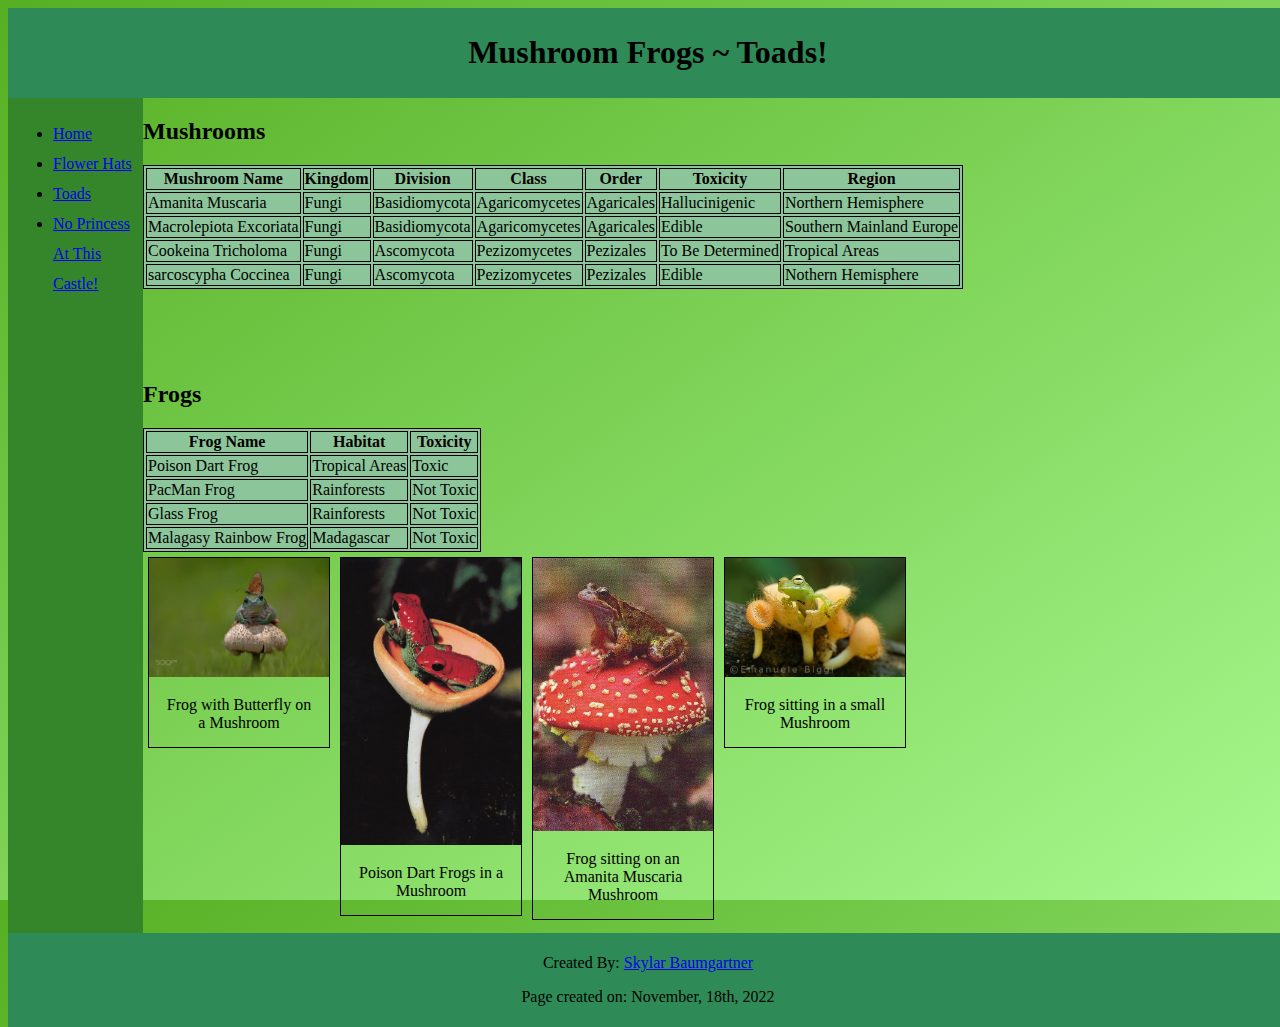
<file: Tables & Layout/index.html>
<!--Skylar Baumgartner-->
<!--Create an HTML page that uses tables for a layout and also another table to display data.-->
<!--The page should have a header, a footer, a left navigation bar, and a main content area. -->
<!--The main content area should have a table that displays data. -->
<!--for this page, the data for the table will be hard coded-->
<!--This site will be about Frogs resting on Mushrooms-->
<!--we will be adding our HTML tag for our website-->
<!--Skylar Baumgartner-->
<!DOCTYPE html>
<html>
<!--Head section is where you put information about the page-->

<head>
    <!--This is the title thatll be in the tab of the website in browser-->
    <title> Mushroom Frogs </title>
</head>
<!--Body section is where you put the content of the page-->

<body>
    <!--This is the header of the site-->
    <header>
        <h1> Mushroom Frogs ~ Toads! </h1>
        <!--create our .css section here -->
        <link rel="stylesheet" href="style.css" />
        <style>
            /*css for the header*/
            header {
                background-color: seagreen;
                color: black;
                text-align: center;
                padding: 5px;
            }

            /*css for the footer*/
            footer {
                background-color: seagreen;
                color: black;
                clear: left;
                text-align: center;
                padding: 5px;
            }

            /*css for the Navigation Bar*/
            nav {
                line-height: 30px;
                background-color: rgb(53, 133, 42);
                height: 825px;
                width: 125px;
                float: left;
                padding: 5px;
            }

            /*this is the css for the main content area*/
            section {
                width: 350px;
                float: left;
                padding: 10px;
            }

            /**/
            table,
            th,
            td {
                border: 1px solid rgb(0, 0, 0);
                background-color: rgb(141, 197, 155)
            }

            /*This is so I can add pictures with descriptions*/
            div.gallery {
                margin: 5px;
                border: 1px solid rgb(0, 0, 0);
                float: left;
                width: 180px;
            }

            div.gallery:hover {
                border: 1px solid #777;
            }

            div.gallery img {
                width: 100%;
                height: auto;
            }

            div.desc {
                padding: 15px;
                text-align: center;
            }
        </style>
    </header>
    <!--This is the left navigation bar-->
    <nav>
        <ul>
            <li><a href="index.html">Home</a></li>
            <li><a href="Flowers.html">Flower Hats</a></li>
            <li><a href="Toads.html">Toads</a></li>
            <li><a href="ToadxMario.html">No Princess At This Castle!</a></li>
        </ul>
    </nav>
    <!--This is the main content area-->
    <main>
        <h2> Mushrooms </h2>
        <!--This is the table that will hold our data-->
        <!--<tr> tags go across and the <th> & <td> tags go down-->
        <table>
            <!--This is the header row for our table-->
            <!--The header row is where we put the column names-->
            <!--Each row has a start <tr> and ends with a </tr> tag-->
            <!--This <tr> tag stands for one table row>-->
            <tr>
                <!--<th> means Tabes Header-->
                <th>Mushroom Name</th>
                <th>Kingdom</th>
                <th>Division</th>
                <th>Class</th>
                <th>Order</th>
                <th>Toxicity</th>
                <th>Region</th>
            </tr>
            <tr>
                <!--<td> means Table Data, this is the one thatll be used the most in a table-->
                <td>Amanita Muscaria</td>
                <td>Fungi</td>
                <td>Basidiomycota</td>
                <td>Agaricomycetes</td>
                <td>Agaricales</td>
                <td>Hallucinigenic</td>
                <td>Northern Hemisphere</td>
            </tr>
            <tr>
                <!--<td> means Table Data, this is the one thatll be used the most in a table-->
                <td>Macrolepiota Excoriata</td>
                <td>Fungi</td>
                <td>Basidiomycota</td>
                <td>Agaricomycetes</td>
                <td>Agaricales</td>
                <td>Edible</td>
                <td>Southern Mainland Europe</td>
            </tr>
            <tr>
                <!--<td> means Table Data, this is the one thatll be used the most in a table-->
                <td>Cookeina Tricholoma</td>
                <td>Fungi</td>
                <td>Ascomycota</td>
                <td>Pezizomycetes</td>
                <td>Pezizales</td>
                <td>To Be Determined</td>
                <td>Tropical Areas</td>
            </tr>
            <tr>
                <!--<td> means Table Data, this is the one thatll be used the most in a table-->
                <td>sarcoscypha Coccinea</td>
                <td>Fungi</td>
                <td>Ascomycota</td>
                <td>Pezizomycetes</td>
                <td>Pezizales</td>
                <td>Edible</td>
                <td>Nothern Hemisphere</td>
            </tr>
        </table>
        <!--Break-->
        <br></br><br></br>
        <h2> Frogs </h2>
        <table>
            <tr>
                <th>Frog Name</th>
                <th>Habitat</th>
                <th>Toxicity</th>
            </tr>
            <tr>
                <!--<td> means Table Data, this is the one thatll be used the most in a table-->
                <td>Poison Dart Frog</td>
                <td>Tropical Areas</td>
                <td>Toxic</td>
            </tr>
            <tr>
                <!--<td> means Table Data, this is the one thatll be used the most in a table-->
                <td>PacMan Frog</td>
                <td>Rainforests</td>
                <td>Not Toxic</td>
            </tr>
            <tr>
                <!--<td> means Table Data, this is the one thatll be used the most in a table-->
                <td>Glass Frog</td>
                <td>Rainforests</td>
                <td>Not Toxic</td>
            </tr>
            <tr>
                <!--<td> means Table Data, this is the one thatll be used the most in a table-->
                <td>Malagasy Rainbow Frog</td>
                <td>Madagascar</td>
                <td>Not Toxic</td>
            </tr>
        </table>
        <div class="gallery">
            <a target="" href="399e1db1615f7b93c18f7814fa6cb75f.jpg">
                <img src="399e1db1615f7b93c18f7814fa6cb75f.jpg" alt="Cinque Terre" width="600" height="400">
            </a>
            <div class="desc">Frog with Butterfly on a Mushroom</div>
        </div>
        <div class="gallery">
            <a target="" href="97f1700804f3a8aa25a088c1fed96b3a--mushrooms-poison-dart-frogs.jpg">
                <img src="97f1700804f3a8aa25a088c1fed96b3a--mushrooms-poison-dart-frogs.jpg" alt="Cinque Terre"
                    width="600" height="400">
            </a>
            <div class="desc">Poison Dart Frogs in a Mushroom</div>
        </div>
        <div class="gallery">
            <a target="" href="Amanita Muscaria.jpg">
                <img src="Amanita Muscaria.jpg" alt="Cinque Terre" width="600" height="400">
            </a>
            <div class="desc">Frog sitting on an Amanita Muscaria Mushroom</div>
        </div>
        <div class="gallery">
            <a target="" href="ccc1c86c40553996c27f24b8583911ab--cute-frogs-funny-frogs.jpg">
                <img src="ccc1c86c40553996c27f24b8583911ab--cute-frogs-funny-frogs.jpg" alt="Cinque Terre" width="600"
                    height="400">
            </a>
            <div class="desc">Frog sitting in a small Mushroom</div>
        </div>
    </main>
    <footer>
        <p>Created By: <a href="skybaumg@uat.edu"> Skylar Baumgartner</a></p>
        <p>Page created on: <time datetime="2022-11-18">November, 18th, 2022</time></p>
    </footer>
</body>

</html>




</DOCTYPE>
</file>
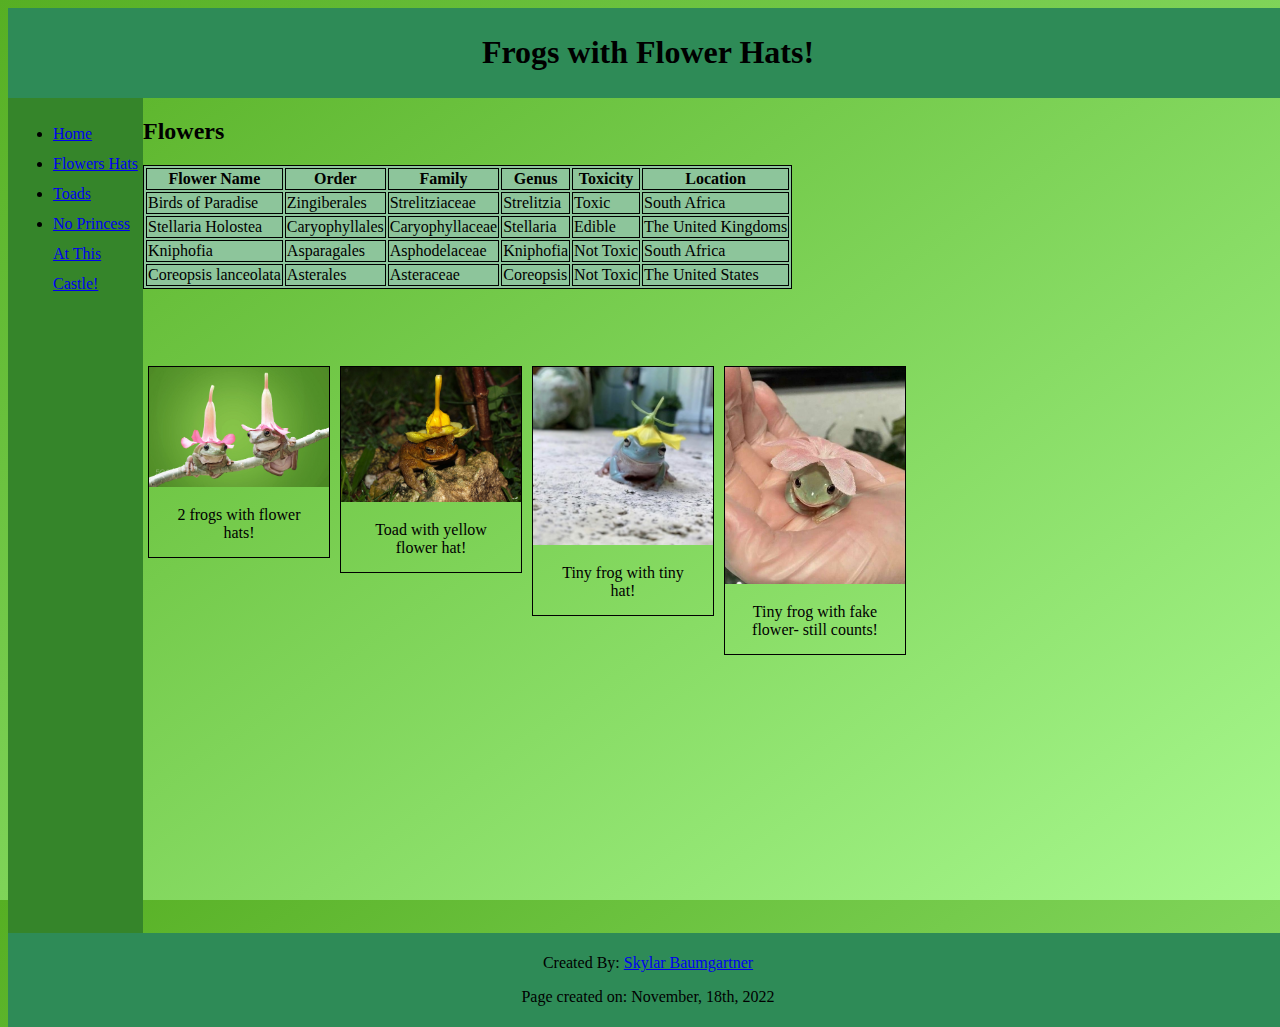
<file: Tables & Layout/Flowers.html>
<!--Skylar Baumgartner-->
<!--Create an HTML page that uses tables for a layout and also another table to display data.-->
<!--The page should have a header, a footer, a left navigation bar, and a main content area. -->
<!--The main content area should have a table that displays data. -->
<!--for this page, the data for the table will be hard coded-->
<!--This site will be about Frogs resting on Mushrooms-->
<!--we will be adding our HTML tag for our website-->
<!DOCTYPE html>
<html>
<!--Head section is where you put information about the page-->

<head>
    <!--This is the title thatll be in the tab of the website in browser-->
    <title> Flower Hat Frogs! </title>
</head>
<!--Body section is where you put the content of the page-->

<body>
    <!--This is the header of the site-->
    <header>
        <h1> Frogs with Flower Hats! </h1>
        <!--create our .css section here -->
        <link rel="stylesheet" href="style.css" />
        <style>
            /*css for the header*/
            header {
                background-color: seagreen;
                color: black;
                text-align: center;
                padding: 5px;
            }

            /*css for the footer*/
            footer {
                background-color: seagreen;
                color: black;
                clear: left;
                text-align: center;
                padding: 5px;
            }

            /*css for the Navigation Bar*/
            nav {
                line-height: 30px;
                background-color: rgb(53, 133, 42);
                height: 825px;
                width: 125px;
                float: left;
                padding: 5px;
            }

            /*this is the css for the main content area*/
            section {
                width: 350px;
                float: left;
                padding: 10px;
            }

            /**/
            table,
            th,
            td {
                border: 1px solid rgb(0, 0, 0);
                background-color: rgb(141, 197, 155)
            }

            /*This is so I can add pictures with descriptions*/
            div.gallery {
                margin: 5px;
                border: 1px solid rgb(0, 0, 0);
                float: left;
                width: 180px;
            }

            div.gallery:hover {
                border: 1px solid #777;
            }

            div.gallery img {
                width: 100%;
                height: auto;
            }

            div.desc {
                padding: 15px;
                text-align: center;
            }
        </style>
    </header>
    <!--This is the left navigation bar-->
    <nav>
        <ul>
            <li><a href="index.html">Home</a></li>
            <li><a href="Flowers.html">Flowers Hats</a></li>
            <li><a href="Toads.html">Toads</a></li>
            <li><a href="ToadxMario.html">No Princess At This Castle!</a></li>
        </ul>
    </nav>
    <!--This is the main content area-->
    <main>
        <h2> Flowers </h2>
        <!--This is the table that will hold our data-->
        <!--<tr> tags go across and the <th> & <td> tags go down-->
        <table>
            <!--This is the header row for our table-->
            <!--The header row is where we put the column names-->
            <!--Each row has a start <tr> and ends with a </tr> tag-->
            <!--This <tr> tag stands for one table row>-->
            <tr>
                <!--<th> means Tabes Header-->
                <th>Flower Name</th>
                <th>Order</th>
                <th>Family</th>
                <th>Genus</th>
                <th>Toxicity</th>
                <th>Location</th>
            </tr>
            <tr>
                <!--<td> means Table Data, this is the one thatll be used the most in a table-->
                <td>Birds of Paradise</td>
                <td>Zingiberales</td>
                <td>Strelitziaceae</td>
                <td>Strelitzia</td>
                <td>Toxic</td>
                <td>South Africa</td>
            </tr>
            <tr>
                <!--<td> means Table Data, this is the one thatll be used the most in a table-->
                <td>Stellaria Holostea</td>
                <td>Caryophyllales</td>
                <td>Caryophyllaceae</td>
                <td>Stellaria</td>
                <td>Edible</td>
                <td>The United Kingdoms</td>
            </tr>
            <tr>
                <!--<td> means Table Data, this is the one thatll be used the most in a table-->
                <td>Kniphofia</td>
                <td>Asparagales</td>
                <td>Asphodelaceae</td>
                <td>Kniphofia</td>
                <td>Not Toxic</td>
                <td>South Africa</td>
            </tr>
            <tr>
                <!--<td> means Table Data, this is the one thatll be used the most in a table-->
                <td>Coreopsis lanceolata</td>
                <td>Asterales</td>
                <td>Asteraceae</td>
                <td>Coreopsis</td>
                <td>Not Toxic</td>
                <td>The United States</td>
            </tr>
        </table>
        <br></br><br></br>
        <div class="gallery">
            <a target="" href="Flower Hat 1.jpg">
                <img src="Flower Hat 1.jpg" alt="Cinque Terre" width="600" height="400">
            </a>
            <div class="desc">2 frogs with flower hats!</div>
        </div>
        <div class="gallery">
            <a target="" href="flower hat 2.jpg">
                <img src="flower hat 2.jpg" alt="Cinque Terre"
                    width="600" height="400">
            </a>
            <div class="desc">Toad with yellow flower hat!</div>
        </div>
        <div class="gallery">
            <a target="" href="flower hat 3.jpg">
                <img src="flower hat 3.jpg" alt="Cinque Terre" width="600" height="400">
            </a>
            <div class="desc">Tiny frog with tiny hat!</div>
        </div>
        <div class="gallery">
            <a target="" href="flower hat 4.jpg">
                <img src="flower hat 4.jpg" alt="Cinque Terre" width="600"
                    height="400">
            </a>
            <div class="desc">Tiny frog with fake flower- still counts! </div>
        </div>
    </main>
    <footer>
        <p>Created By: <a href="skybaumg@uat.edu"> Skylar Baumgartner</a></p>
        <p>Page created on: <time datetime="2022-11-18">November, 18th, 2022</time></p>
    </footer>
</body>

</html>
</file>
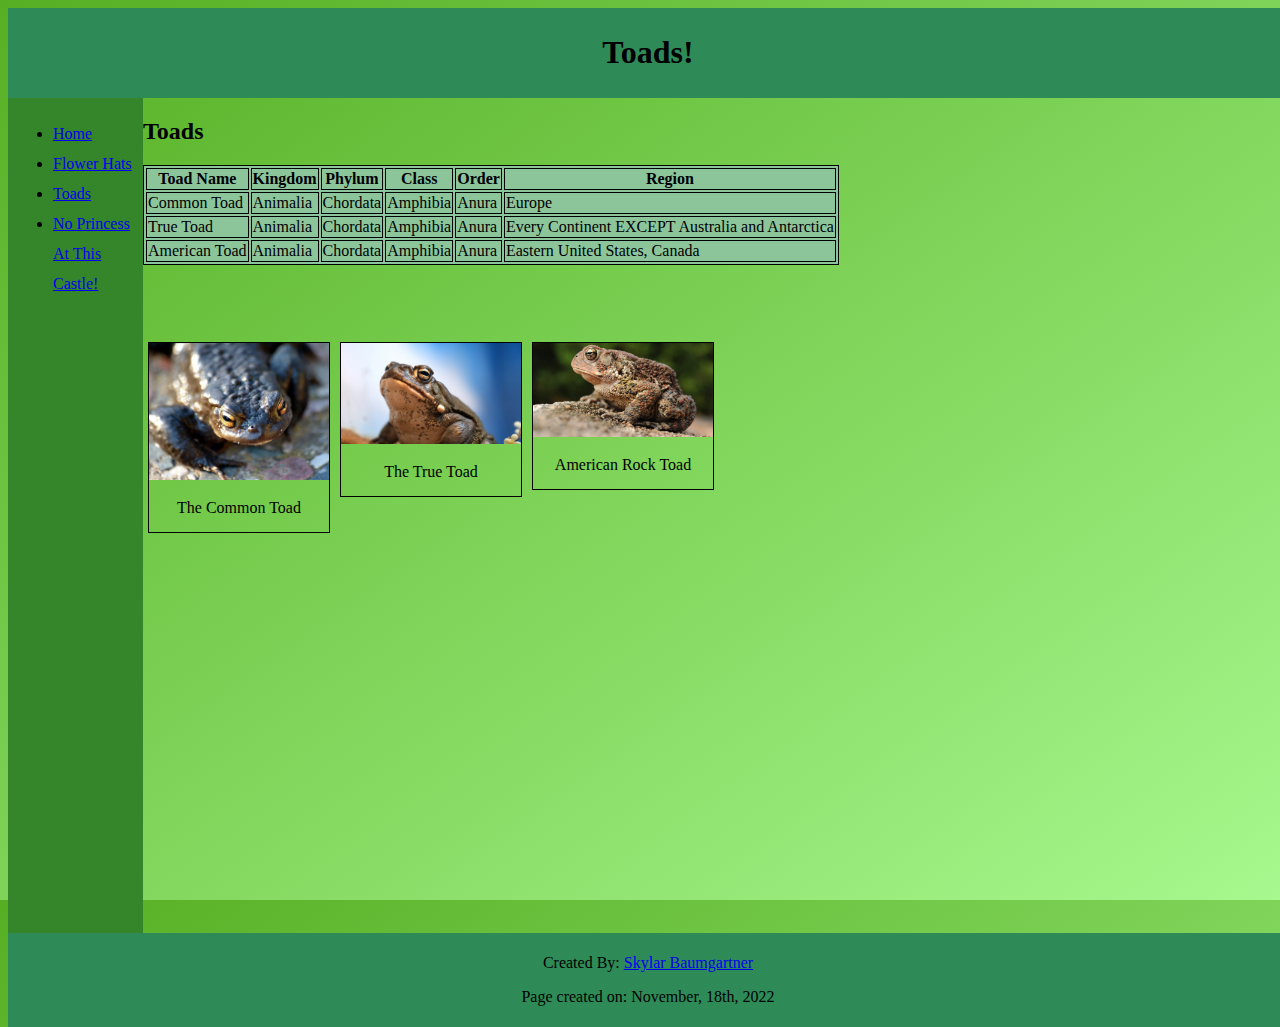
<file: Tables & Layout/Toads.html>
<!--Skylar Baumgartner-->
<!--Create an HTML page that uses tables for a layout and also another table to display data.-->
<!--The page should have a header, a footer, a left navigation bar, and a main content area. -->
<!--The main content area should have a table that displays data. -->
<!--for this page, the data for the table will be hard coded-->
<!--This site will be about Frogs resting on Mushrooms-->
<!--we will be adding our HTML tag for our website-->
<!--Skylar Baumgartner-->
<!DOCTYPE html>
<html>
<!--Head section is where you put information about the page-->

<head>
    <!--This is the title thatll be in the tab of the website in browser-->
    <title> Toads </title>
</head>
<!--Body section is where you put the content of the page-->

<body>
    <!--This is the header of the site-->
    <header>
        <h1>  Toads! </h1>
        <!--create our .css section here -->
        <link rel="stylesheet" href="style.css" />
        <style>
            /*css for the header*/
            header {
                background-color: seagreen;
                color: black;
                text-align: center;
                padding: 5px;
            }

            /*css for the footer*/
            footer {
                background-color: seagreen;
                color: black;
                clear: left;
                text-align: center;
                padding: 5px;
            }

            /*css for the Navigation Bar*/
            nav {
                line-height: 30px;
                background-color: rgb(53, 133, 42);
                height: 825px;
                width: 125px;
                float: left;
                padding: 5px;
            }

            /*this is the css for the main content area*/
            section {
                width: 350px;
                float: left;
                padding: 10px;
            }

            /**/
            table,
            th,
            td {
                border: 1px solid rgb(0, 0, 0);
                background-color: rgb(141, 197, 155)
            }

            /*This is so I can add pictures with descriptions*/
            div.gallery {
                margin: 5px;
                border: 1px solid rgb(0, 0, 0);
                float: left;
                width: 180px;
            }

            div.gallery:hover {
                border: 1px solid #777;
            }

            div.gallery img {
                width: 100%;
                height: auto;
            }

            div.desc {
                padding: 15px;
                text-align: center;
            }
        </style>
    </header>
    <!--This is the left navigation bar-->
    <nav>
        <ul>
            <li><a href="index.html">Home</a></li>
            <li><a href="Flowers.html">Flower Hats</a></li>
            <li><a href="Toads.html">Toads</a></li>
            <li><a href="ToadxMario.html">No Princess At This Castle!</a></li>
        </ul>
    </nav>
    <!--This is the main content area-->
    <main>
        <h2> Toads </h2>
        <!--This is the table that will hold our data-->
        <!--<tr> tags go across and the <th> & <td> tags go down-->
        <table>
            <!--This is the header row for our table-->
            <!--The header row is where we put the column names-->
            <!--Each row has a start <tr> and ends with a </tr> tag-->
            <!--This <tr> tag stands for one table row>-->
            <tr>
                <!--<th> means Tabes Header-->
                <th>Toad Name</th>
                <th>Kingdom</th>
                <th>Phylum</th>
                <th>Class</th>
                <th>Order</th>
                <th>Region</th>
            </tr>
            <tr>
                <!--<td> means Table Data, this is the one thatll be used the most in a table-->
                <td>Common Toad</td>
                <td>Animalia</td>
                <td>Chordata</td>
                <td>Amphibia</td>
                <td>Anura</td>
                <td>Europe</td>
            </tr>
            <tr>
                <!--<td> means Table Data, this is the one thatll be used the most in a table-->
                <td>True Toad</td>
                <td>Animalia</td>
                <td>Chordata</td>
                <td>Amphibia</td>
                <td>Anura</td>
                <td>Every Continent EXCEPT Australia and Antarctica</td>
            </tr>
            <tr>
                <!--<td> means Table Data, this is the one thatll be used the most in a table-->
                <td>American Toad</td>
                <td>Animalia</td>
                <td>Chordata</td>
                <td>Amphibia</td>
                <td>Anura</td>
                <td>Eastern United States, Canada</td>
            </tr>
        </table>
        <!--Break-->
        <br></br><br></br>
        <div class="gallery">
            <a target="" href="Common Toad.jpg">
                <img src="Common Toad.jpg" alt="Cinque Terre" width="600" height="400">
            </a>
            <div class="desc">The Common Toad</div>
        </div>
        <div class="gallery">
            <a target="" href="True Toad.jpg">
                <img src="True Toad.jpg" alt="Cinque Terre"
                    width="600" height="400">
            </a>
            <div class="desc">The True Toad</div>
        </div>
        <div class="gallery">
            <a target="" href="American Toad.jpg">
                <img src="American Toad.jpg" alt="Cinque Terre" width="600" height="400">
            </a>
            <div class="desc">American Rock Toad</div>
        </div>
    </main>
    <footer>
        <p>Created By: <a href="skybaumg@uat.edu"> Skylar Baumgartner</a></p>
        <p>Page created on: <time datetime="2022-11-18">November, 18th, 2022</time></p>
    </footer>
</body>

</html>




</DOCTYPE>
</file>
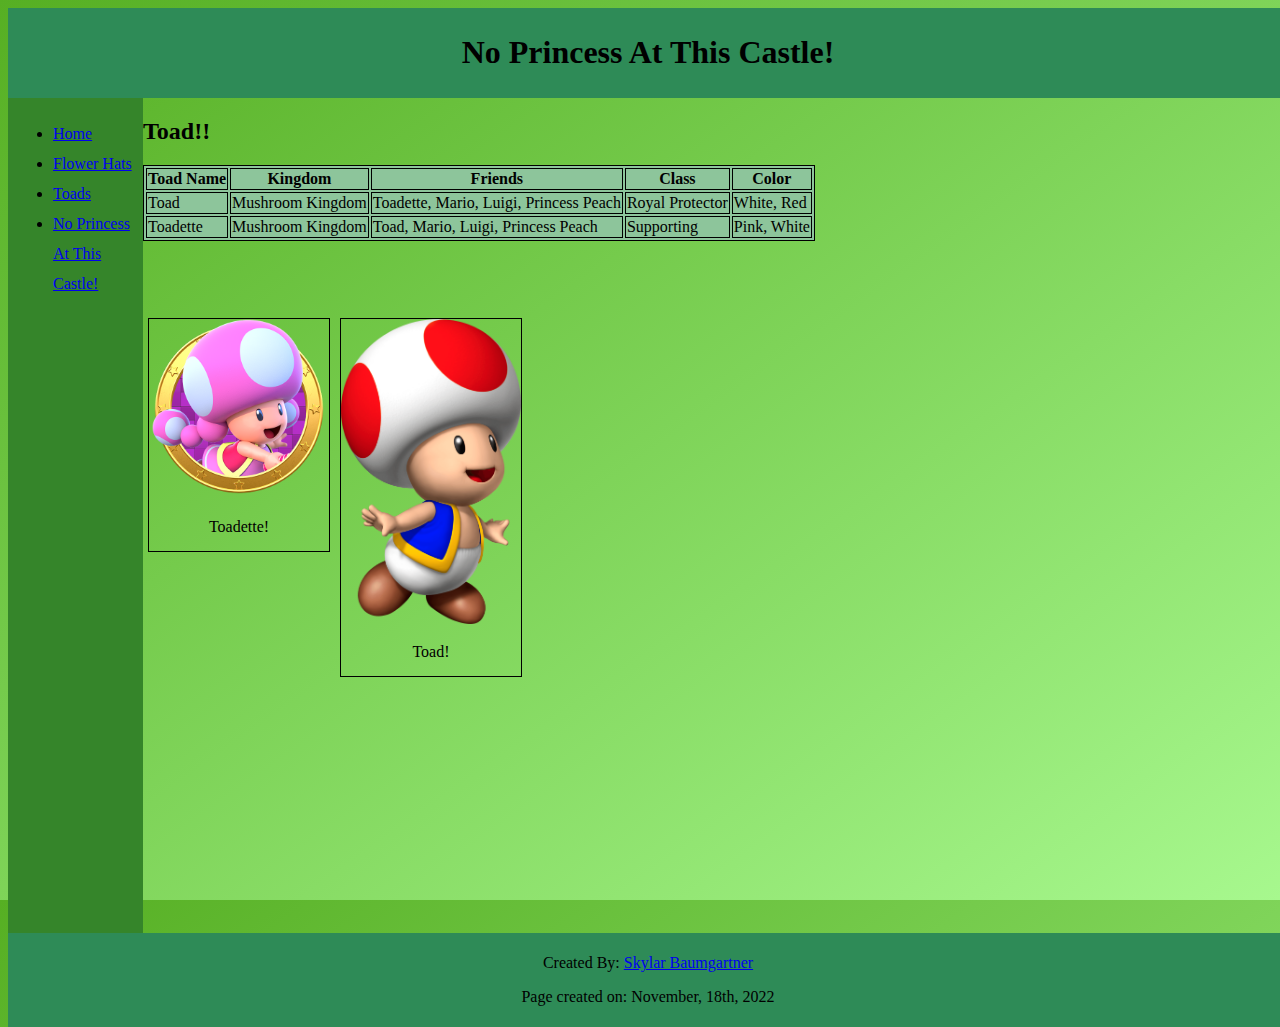
<file: Tables & Layout/ToadxMario.html>
<!--Skylar Baumgartner-->
<!--Create an HTML page that uses tables for a layout and also another table to display data.-->
<!--The page should have a header, a footer, a left navigation bar, and a main content area. -->
<!--The main content area should have a table that displays data. -->
<!--for this page, the data for the table will be hard coded-->
<!--This site will be about Frogs resting on Mushrooms-->
<!--we will be adding our HTML tag for our website-->
<!--Skylar Baumgartner-->
<!DOCTYPE html>
<html>
<!--Head section is where you put information about the page-->

<head>
    <!--This is the title thatll be in the tab of the website in browser-->
    <title> Mushroom Kingdom </title>
</head>
<!--Body section is where you put the content of the page-->

<body>
    <!--This is the header of the site-->
    <header>
        <h1> No Princess At This Castle! </h1>
        <!--create our .css section here -->
        <link rel="stylesheet" href="style.css" />
        <style>
            /*css for the header*/
            header {
                background-color: seagreen;
                color: black;
                text-align: center;
                padding: 5px;
            }

            /*css for the footer*/
            footer {
                background-color: seagreen;
                color: black;
                clear: left;
                text-align: center;
                padding: 5px;
            }

            /*css for the Navigation Bar*/
            nav {
                line-height: 30px;
                background-color: rgb(53, 133, 42);
                height: 825px;
                width: 125px;
                float: left;
                padding: 5px;
            }

            /*this is the css for the main content area*/
            section {
                width: 350px;
                float: left;
                padding: 10px;
            }

            /**/
            table,
            th,
            td {
                border: 1px solid rgb(0, 0, 0);
                background-color: rgb(141, 197, 155)
            }

            /*This is so I can add pictures with descriptions*/
            div.gallery {
                margin: 5px;
                border: 1px solid rgb(0, 0, 0);
                float: left;
                width: 180px;
            }

            div.gallery:hover {
                border: 1px solid #777;
            }

            div.gallery img {
                width: 100%;
                height: auto;
            }

            div.desc {
                padding: 15px;
                text-align: center;
            }
        </style>
    </header>
    <!--This is the left navigation bar-->
    <nav>
        <ul>
            <li><a href="index.html">Home</a></li>
            <li><a href="Flowers.html">Flower Hats</a></li>
            <li><a href="Toads.html">Toads</a></li>
            <li><a href="ToadxMario.html">No Princess At This Castle!</a></li>
        </ul>
    </nav>
    <!--This is the main content area-->
    <main>
        <h2> Toad!! </h2>
        <!--This is the table that will hold our data-->
        <!--<tr> tags go across and the <th> & <td> tags go down-->
        <table>
            <!--This is the header row for our table-->
            <!--The header row is where we put the column names-->
            <!--Each row has a start <tr> and ends with a </tr> tag-->
            <!--This <tr> tag stands for one table row>-->
            <tr>
                <!--<th> means Tabes Header-->
                <th>Toad Name</th>
                <th>Kingdom</th>
                <th>Friends</th>
                <th>Class</th>
                <th>Color</th>
            </tr>
            <tr>
                <!--<td> means Table Data, this is the one thatll be used the most in a table-->
                <td>Toad</td>
                <td>Mushroom Kingdom</td>
                <td>Toadette, Mario, Luigi, Princess Peach</td>
                <td>Royal Protector</td>
                <td>White, Red</td>
            </tr>
            <tr>
                <!--<td> means Table Data, this is the one thatll be used the most in a table-->
                <td>Toadette</td>
                <td>Mushroom Kingdom</td>
                <td>Toad, Mario, Luigi, Princess Peach</td>
                <td>Supporting</td>
                <td>Pink, White</td>
            </tr>
        </table>
        <!--Break-->
        <br></br><br></br>
        <div class="gallery">
            <a target="" href="Toadette.png">
                <img src="Toadette.png" alt="Cinque Terre" width="600" height="400">
            </a>
            <div class="desc">Toadette!</div>
        </div>
        <div class="gallery">
            <a target="" href="Toad.png">
                <img src="Toad.png" alt="Cinque Terre"
                    width="600" height="400">
            </a>
            <div class="desc">Toad!</div>
        </div>
    </main>
    <footer>
        <p>Created By: <a href="skybaumg@uat.edu"> Skylar Baumgartner</a></p>
        <p>Page created on: <time datetime="2022-11-18">November, 18th, 2022</time></p>
    </footer>
</body>

</html>




</DOCTYPE>
</file>
<file: Tables & Layout/style.css>
html {
    height: 100%;
}
body {
    width: 100%;
    background-image: linear-gradient(to bottom right, rgb(86, 175, 35), rgb(167, 248, 142) );}
</file>
